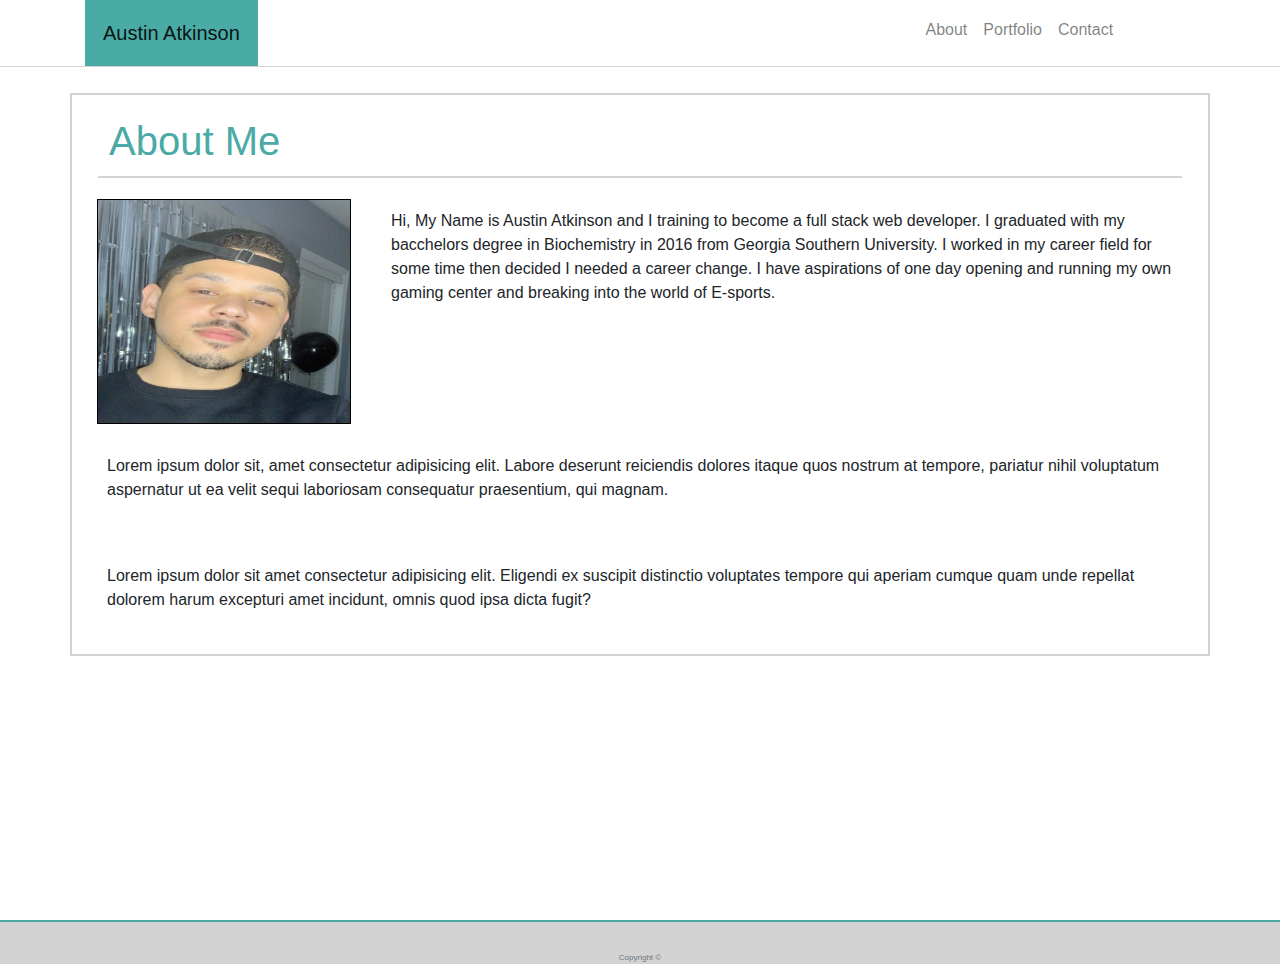
<file: index.html>
<!DOCTYPE html>
<html lang="en">

<head>
    <meta charset="UTF-8">
    <meta name="viewport" content="width=device-width, initial-scale=1.0">
    <meta http-equiv="X-UA-Compatible" content="ie=edge">
    <title>About Me</title>

    <link rel="stylesheet" href="https://stackpath.bootstrapcdn.com/bootstrap/4.4.1/css/bootstrap.min.css"
        integrity="sha384-Vkoo8x4CGsO3+Hhxv8T/Q5PaXtkKtu6ug5TOeNV6gBiFeWPGFN9MuhOf23Q9Ifjh" crossorigin="anonymous">
    <link rel="stylesheet" href="assets/css/index.css">

</head>


<body>
    <div id="holder">
    <!-- Nav Bar! -->
    <div class="navigation">
        <!-- Some background styling added here: color, width, padding -->
        <nav class="navbar navbar-expand-lg navbar-light" style="background-color: white; padding: 0px;">
            <div class="container" style="background-color: white;">
                <div class="row" style="width: 100%;">
                    <div class="col-sm-3" id="myname">
                        <a class="navbar-brand" href="index.html">Austin Atkinson</a>
                        
                    </div>
                    <div class="col-sm-6"></div>
                    <div class="col-sm -3">
                        <!-- id added to links here -->
                        <div class="" id="navbarNavDropdown">
                            <ul class="navbar-nav">
                                <li class="nav-item">
                                    <a class="nav-link" href="index.html">About<span
                                            class="sr-only">(current)</span></a>
                                </li>
                                <li class="nav-item">
                                    <a class="nav-link" href="portfolio.html">Portfolio</a>
                                </li>
                                <li class="nav-item">
                                    <a class="nav-link" href="contact.html">Contact</a>
                                </li>



                            </ul>
                        </div>
                    </div>
                </div>
            </div>
        </nav>
    </div>

    <!-- content goes here -->
    <div class="container" id="contentsection">
        <!-- Heres the section header -->
        <div class="row">
            <div class="col-sm-12">
                <h1 id="sectionheader">About Me</h1>
            </div>

        </div>
        <!-- Heres the main section content -->
        <div class="row">
            <div class="col-sm-3" >
                <img src="assets/images/headshot.jpg" class="img-fluid" class="headshot" alt="Image has not loaded">
            </div>
            <div class="col-sm-9">
                <p class="aboutmeparagraph">Hi, My Name is Austin Atkinson and I training to become a full stack web developer. I
                        graduated with my bacchelors degree in Biochemistry in 2016 from Georgia Southern University. I worked in my
                        career field for
                        some time then decided I needed a career change. I have aspirations of one day opening and running my own
                        gaming center and breaking into the world of E-sports.</p>
            </div>
        </div>
        <div class="row">
            <div class="col-sm-12">
                <p class="aboutmeparagraph">Lorem ipsum dolor sit, amet consectetur adipisicing elit. Labore deserunt reiciendis dolores itaque quos nostrum at tempore, pariatur nihil voluptatum aspernatur ut ea velit sequi laboriosam consequatur praesentium, qui magnam.</p>
            </div>
        </div>
        <div class="row">
            <div class="col-sm-12">
                <p class="aboutmeparagraph">Lorem ipsum dolor sit amet consectetur adipisicing elit. Eligendi ex suscipit distinctio voluptates tempore qui aperiam cumque quam unde repellat dolorem harum excepturi amet incidunt, omnis quod ipsa dicta fugit?</p>
            </div>

        </div>

    </div>
    </div>
    <!-- Footer! -->
    <footer class="footer">
        <div class="container">
            <span class="text-muted">Copyright ©</span>
        </div>
    </footer>
</div>

<script src="https://code.jquery.com/jquery-3.4.1.slim.min.js" integrity="sha384-J6qa4849blE2+poT4WnyKhv5vZF5SrPo0iEjwBvKU7imGFAV0wwj1yYfoRSJoZ+n" crossorigin="anonymous"></script>
<script src="https://cdn.jsdelivr.net/npm/popper.js@1.16.0/dist/umd/popper.min.js" integrity="sha384-Q6E9RHvbIyZFJoft+2mJbHaEWldlvI9IOYy5n3zV9zzTtmI3UksdQRVvoxMfooAo" crossorigin="anonymous"></script>
<script src="https://stackpath.bootstrapcdn.com/bootstrap/4.4.1/js/bootstrap.min.js" integrity="sha384-wfSDF2E50Y2D1uUdj0O3uMBJnjuUD4Ih7YwaYd1iqfktj0Uod8GCExl3Og8ifwB6" crossorigin="anonymous"></script>
</body>

</html>
</file>
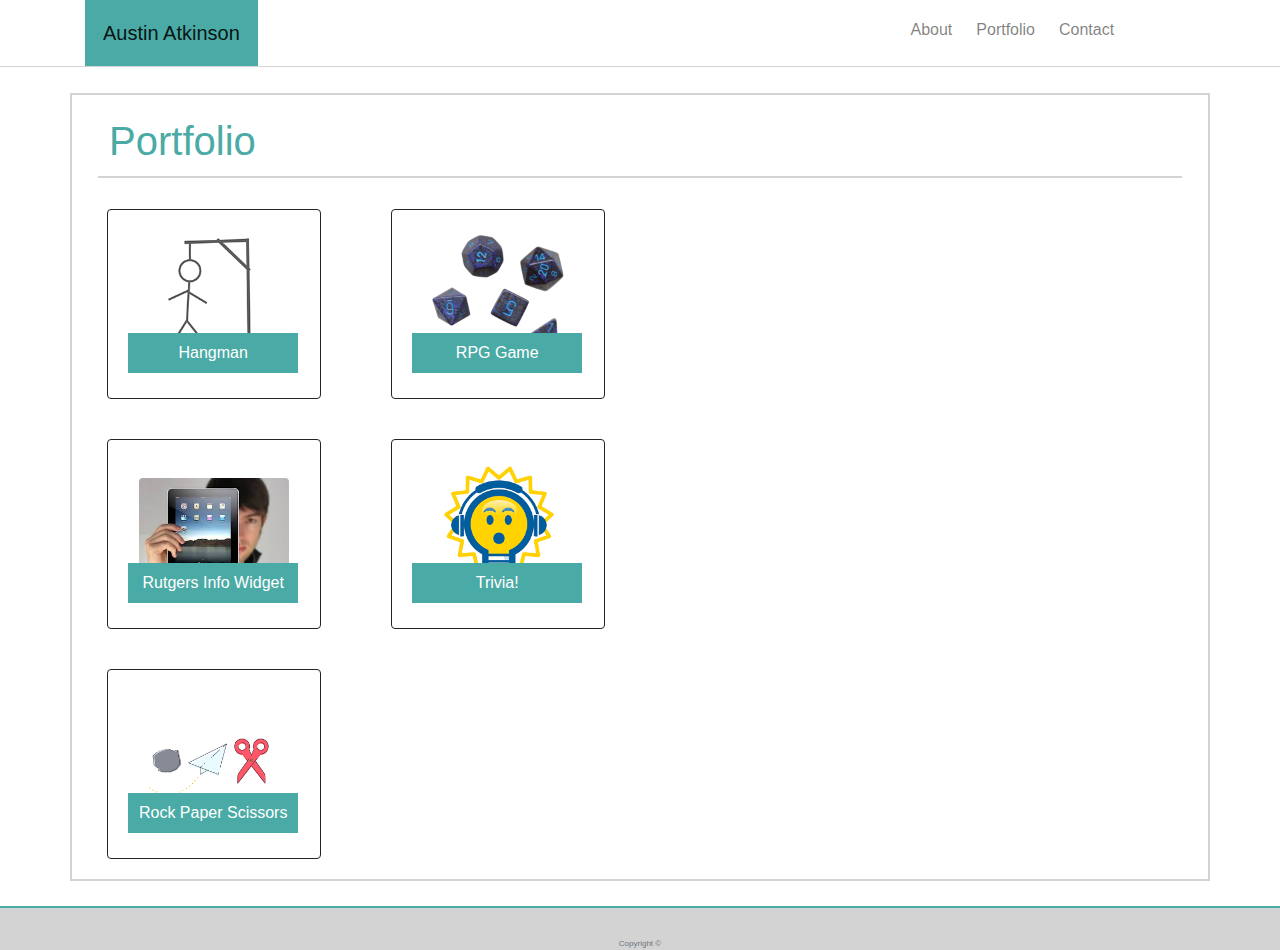
<file: portfolio.html>
<!DOCTYPE html>
<html lang="en">

<head>
    <meta charset="UTF-8">
    <meta name="viewport" content="width=device-width, initial-scale=1.0">
    <meta http-equiv="X-UA-Compatible" content="ie=edge">
    <title>About Me</title>

    <link rel="stylesheet" href="https://stackpath.bootstrapcdn.com/bootstrap/4.4.1/css/bootstrap.min.css"
        integrity="sha384-Vkoo8x4CGsO3+Hhxv8T/Q5PaXtkKtu6ug5TOeNV6gBiFeWPGFN9MuhOf23Q9Ifjh" crossorigin="anonymous">

    <link rel="stylesheet" href="assets/css/portfolio.css">
</head>

<body>
    <div id="holder">
        
    <!-- Nav Bar! -->
    <div class="navigation">
        <!-- Some background styling added here: color, width, padding -->
        <nav class="navbar navbar-expand-lg navbar-light" style="background-color: white; padding: 0px;">
            <div class="container" style="background-color: white;">
                <div class="row" style="width: 100%;">
                    <div class="col-sm-3" id="myname">
                        <a class="navbar-brand" href="index.html">Austin Atkinson</a>

                    </div>
                    <div class="col-sm-6"></div>
                    <div class="col-xs-3">
                        <!-- id added to links here -->
                        <div class="" id="navbarNavDropdown">
                            <ul class="navbar-nav">
                                <li class="nav-item list-inline-item">
                                    <a class="nav-link" href="index.html">About<span
                                            class="sr-only">(current)</span></a>
                                </li>
                                <li class="nav-item list-inline-item">
                                    <a class="nav-link" href="portfolio.html">Portfolio</a>
                                </li>
                                <li class="nav-item list-inline-item">
                                    <a class="nav-link" href="contact.html">Contact</a>
                                </li>



                            </ul>
                        </div>
                    </div>
                </div>
            </div>
        </nav>
    </div>
    <!-- content goes here -->
    <div>
    <div class="container" id="contentsection">
            <!-- Heres the section header -->
            <div class="row">
                <div class="col-sm-12">
                    <h1 id="sectionheader">Portfolio</h1>
                </div>

            </div>
            <!-- Heres the main section content -->
            <!-- row 1 -->
            <div class="row">
                <!-- section icons: 4 columns, 2 empty -->
                        <div class="col-sm-3">
                            <div class="icon rounded">
                                <img class="rounded mx-auto d-block" src="assets/images/Hangman.png">
                        <div class="text">
                            Hangman
                        </div>
                    </div>
                </div>
                <div class="col-sm-3">
                    <div class="icon rounded">
                        <img class="rounded mx-auto d-block" src="assets/images/RPG game.png"   >
                        <div class="text">RPG Game</div>
                    </div>
                </div>
                <div class="col-sm-3">
                </div>
                <div class="col-sm-3">
                </div>
            </div>
            <!-- row 2-->
            <div class="row">
                <div class="col-sm-3">
                    <div class="icon rounded">
                        <img class="rounded mx-auto d-block" src="assets/images/RIW.jpg">
                        <div class="text">
                            Rutgers Info Widget
                        </div>
                    </div>
                </div>
                <div class="col-sm-3">
                    <div class="icon rounded">
                        <img class="rounded mx-auto d-block" src="assets/images/trivia.png">
                        <div class="text">
                            Trivia!
                        </div>
                    </div>
                </div>
                <div class="col-sm-3">
                </div>
                <div class="col-sm-3">
                </div>
            </div>
            <!-- row 3 -->
            <div class="row">
                <div class="col-sm-3">
                    <div class="icon rounded">
                        <img class="rounded mx-auto d-block" src="assets/images/RPS.png">
                        <div class="text">
                            Rock Paper Scissors
                        </div>
                    </div>
                </div>
                <div class="col-sm-3">
                </div>
                <div class="col-sm-3">
                </div>
                <div class="col-sm-3">
                </div>
            </div>
        </div>
    </div>
    </div>
    <!-- Footer! -->
    <footer class="footer">
        <div class="container">
            <span class="text-muted">Copyright ©</span>
        </div>
    </footer>
    </div>

    <script src="https://code.jquery.com/jquery-3.4.1.slim.min.js" integrity="sha384-J6qa4849blE2+poT4WnyKhv5vZF5SrPo0iEjwBvKU7imGFAV0wwj1yYfoRSJoZ+n" crossorigin="anonymous"></script>
<script src="https://cdn.jsdelivr.net/npm/popper.js@1.16.0/dist/umd/popper.min.js" integrity="sha384-Q6E9RHvbIyZFJoft+2mJbHaEWldlvI9IOYy5n3zV9zzTtmI3UksdQRVvoxMfooAo" crossorigin="anonymous"></script>
<script src="https://stackpath.bootstrapcdn.com/bootstrap/4.4.1/js/bootstrap.min.js" integrity="sha384-wfSDF2E50Y2D1uUdj0O3uMBJnjuUD4Ih7YwaYd1iqfktj0Uod8GCExl3Og8ifwB6" crossorigin="anonymous"></script>
</body>

</html>
</file>
<file: assets/css/index.css>
html, body {
   height:100%;
   background-image: url("https://www.designyourway.net/blog/wp-content/uploads/2018/12/programming-wallpaper9-700x394.jpg");
   background-repeat: repeat-x;
}

#holder {
    min-height: 100%;
    position: relative;
}
/* navigation and headers */

/* headers and page setup start */


.navbar .navbar-expand .navbar-light .bg-light {
    background-color: white;
    
} 

.navigation {
    background-color: white;
    border-bottom: solid lightgrey 1px;
    
}

.navbar-brand {
    background-image: url("https://www.designyourway.net/blog/wp-content/uploads/2018/12/programming-wallpaper19-700x394.jpg");
    background-color:#4aaaa5;
    color: white;
    margin: 0;
    padding: 18px;
   
}

#navbarNavDropdown {
    margin-top: 10px;
} 

#contentsection {
    border: solid lightgrey 2px;
    margin-top: 2%;
    min-height: 450px;
}

#sectionheader {
    margin:1%;
    padding: 1%;
    border-bottom: solid lightgrey 2px;
    color: #4aaaa5;
}
/* Headers and page setup end */


/* content */
.aboutmeparagraph {
    min-height:90px;
    margin: 10px;
    padding:10px;
}
.img-fluid {
     height: 225px;
     width: 100%;
     margin: 10px;
     border: solid black 1px;
 }

.footer {
    background-color: lightgrey;
    width: 100%;
    text-align:center;
    font-size: 8px;
    border-top: 2px solid #4aaaa5;
    padding-top: 30px;
    margin-top: 20px;
}
</file>
<file: assets/css/portfolio.css>
body {
    height:100%;
    
}

 
#holder {
    min-height: 100%;
    position: relative;
}



/* headers and page setup start */
 .navbar .navbar-expand .navbar-light .bg-light {
    background-color: white;
} 

.navigation {
    background-color: white;
    border-bottom: solid lightgrey 1px;
    letter-spacing: normal;
}

.navbar-brand {
    background-color:#4aaaa5;
    color: white;
    margin: 0;
   padding: 18px;
   
}

#navbarNavDropdown {
    margin-top: 10px;
}

#contentsection {
    border: solid lightgrey 2px;
    margin-top: 2%;
    margin-bottom: 2%;
    min-height: 500px;
}

#sectionheader {
    margin:1%;
    padding: 1%;
    border-bottom: solid lightgrey 2px;
    color: #4aaaa5;
}
/* Headers and page setup end */

.mainsection {
    margin-bottom: 2%;
}
img {
    max-height:140px;
    max-width:150px;
}
    
.text {
    position: absolute;
    bottom: 20%;
    background-color:#4aaaa5;;
    width: 60%;
    text-align: center;
    padding: 8px;
    color: white;
    
}
.icon {
    padding:20px;
    margin: 20px;
    align-content: center;
    border: solid  1px;
    min-height:190px;
    min-width:150px;
}

#contentsection {
  
}











.footer {
    background-color: lightgrey;
    width: 100%;
    text-align:center;
    font-size: 8px;
    border-top: 2px solid #4aaaa5;
    padding-top: 30px;
    margin-top: 20px;
}

a {
    text-decoration: none;
}
</file>
